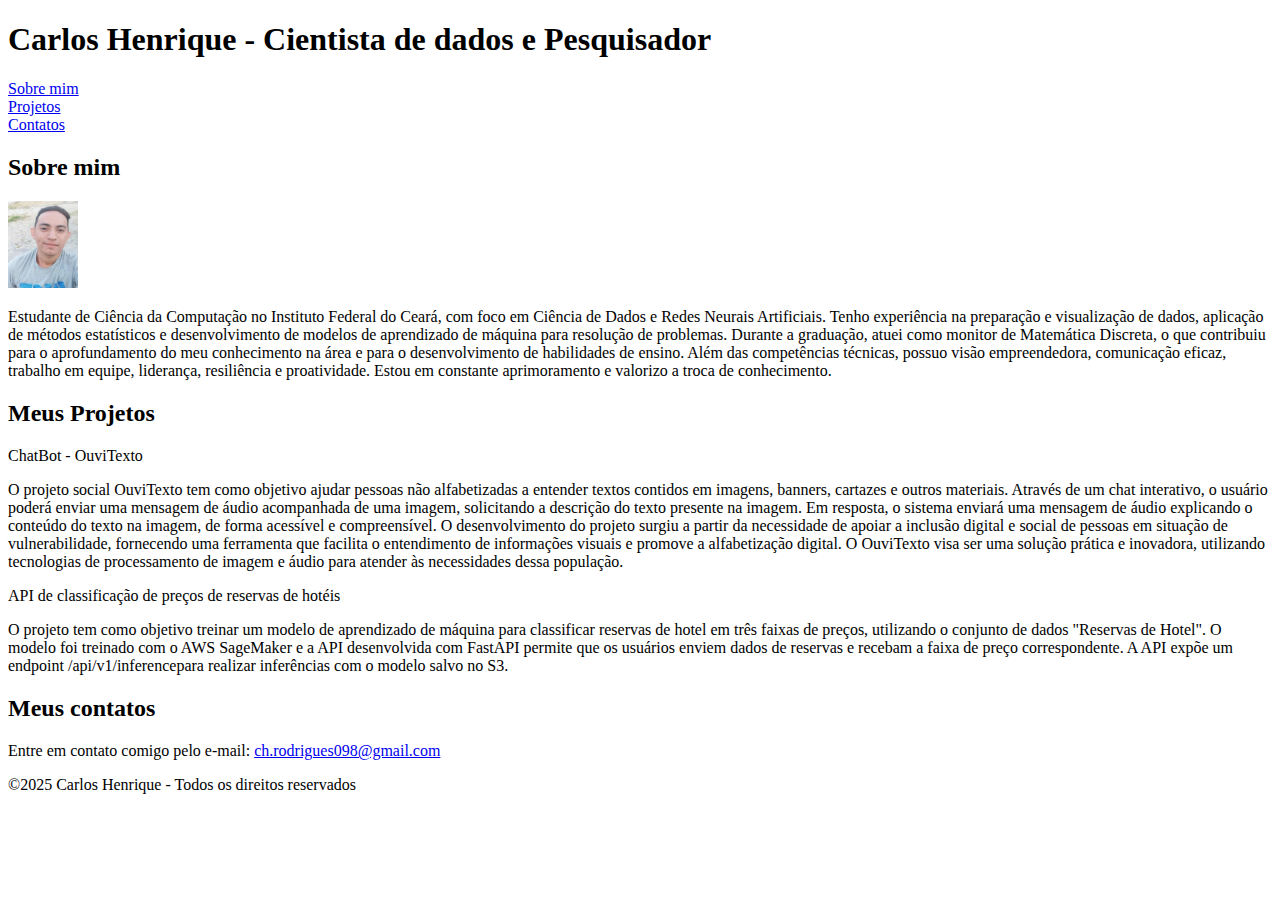
<file: index.html>
<!DOCTYPE html>
<html lang="en">
<head>
    <meta charset="UTF-8">
    <meta name="viewport" content="width=device-width, initial-scale=1.0">
    <title>Portfólio- Carlos Henrique</title>
</head>
<header>
    <h1>Carlos Henrique - Cientista de dados e Pesquisador</h1>
    <nav>
        <a href="#sobre">Sobre mim</a><br>
        <a href="projetos">Projetos</a><br>
        <a href="contatos">Contatos</a><br>
    </nav>
</header>
<section id="sobre">
    <h2>Sobre mim</h2>
    <img src="img/carlos.jpeg" alt="Carlos Herique" width=70">
    <p>Estudante de Ciência da Computação no Instituto Federal do Ceará, com foco em Ciência de Dados e Redes Neurais Artificiais. Tenho experiência na preparação e visualização de dados, aplicação de métodos estatísticos e desenvolvimento de modelos de aprendizado de máquina para resolução de problemas.

        Durante a graduação, atuei como monitor de Matemática Discreta, o que contribuiu para o aprofundamento do meu conhecimento na área e para o desenvolvimento de habilidades de ensino. Além das competências técnicas, possuo visão empreendedora, comunicação eficaz, trabalho em equipe, liderança, resiliência e proatividade.
        
        Estou em constante aprimoramento e valorizo a troca de conhecimento.</p>
<section id="projetos">
    <h2>Meus Projetos</h2>
    <p>ChatBot - OuviTexto</p>
    <p>O projeto social OuviTexto tem como objetivo ajudar pessoas não alfabetizadas a entender textos contidos em imagens, banners, 
        cartazes e outros materiais. Através de um chat interativo, o usuário poderá enviar uma mensagem de áudio acompanhada de uma imagem,
        solicitando a descrição do texto presente na imagem.
        Em resposta, o sistema enviará uma mensagem de áudio explicando o conteúdo do texto na imagem, de forma acessível e compreensível.

        O desenvolvimento do projeto surgiu a partir da necessidade de apoiar a inclusão digital e social de pessoas em situação de vulnerabilidade,
        fornecendo uma ferramenta que facilita o entendimento de informações visuais e promove a alfabetização digital. O OuviTexto visa ser uma solução prática e inovadora,
        utilizando tecnologias de processamento de imagem e áudio para atender às necessidades dessa população.</p>

<section id="projetos">
    <p>API de classificação de preços de reservas de hotéis</p>
    <p>O projeto tem como objetivo treinar um modelo de aprendizado de máquina para classificar reservas de hotel em três faixas de preços, utilizando o conjunto de dados "Reservas de Hotel". O modelo foi treinado com o AWS SageMaker e a API desenvolvida com FastAPI permite que os usuários enviem dados de reservas e recebam a faixa de preço correspondente.
        A API expõe um endpoint /api/v1/inferencepara realizar inferências com o modelo salvo no S3.</p>
</section>

</section>   
<section id="contatos">
    <h2>Meus contatos</h2>
    <p>Entre em contato comigo pelo e-mail: <a href="ch.rodrigues098@gmail.com">ch.rodrigues098@gmail.com</a></p>
</section>     
</section>
<footer>
    <p>&copy;2025 Carlos Henrique - Todos os direitos reservados</p>
</footer>
<body>
    
</body>
</html>
</file>
